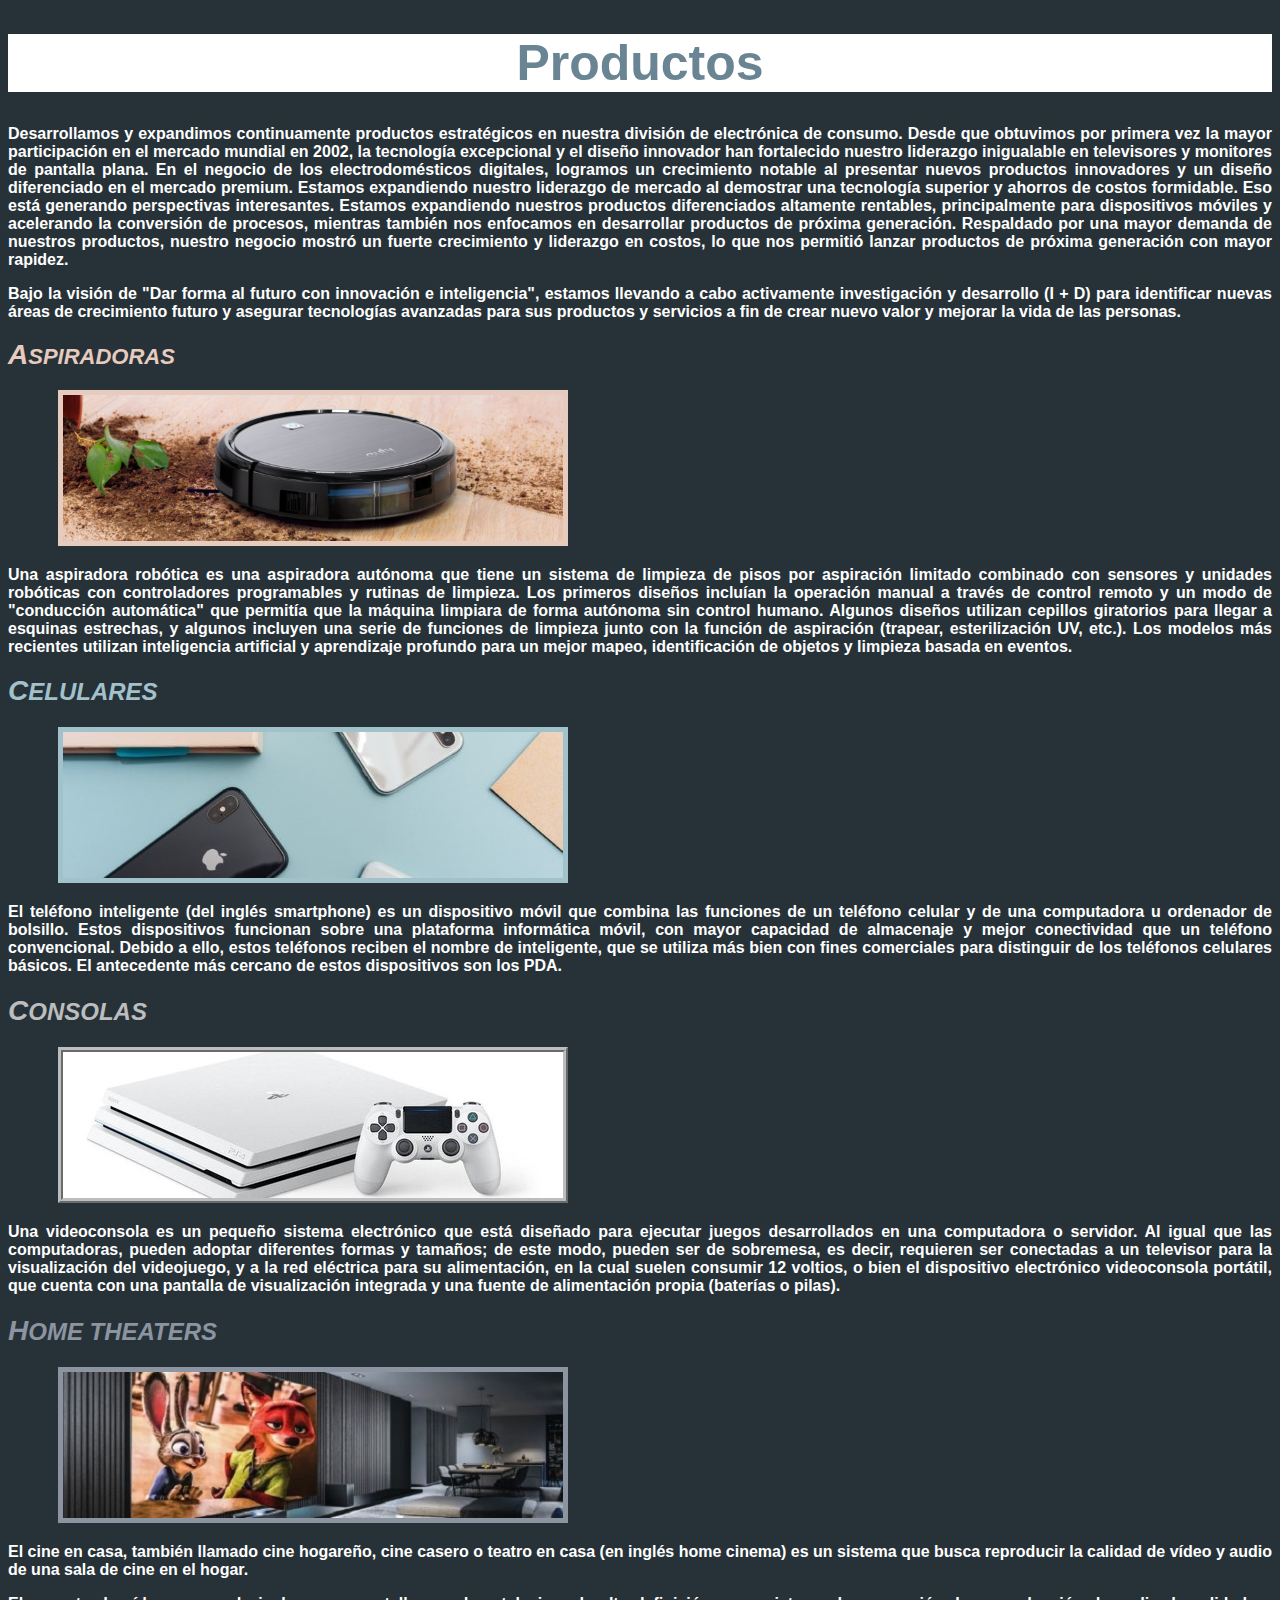
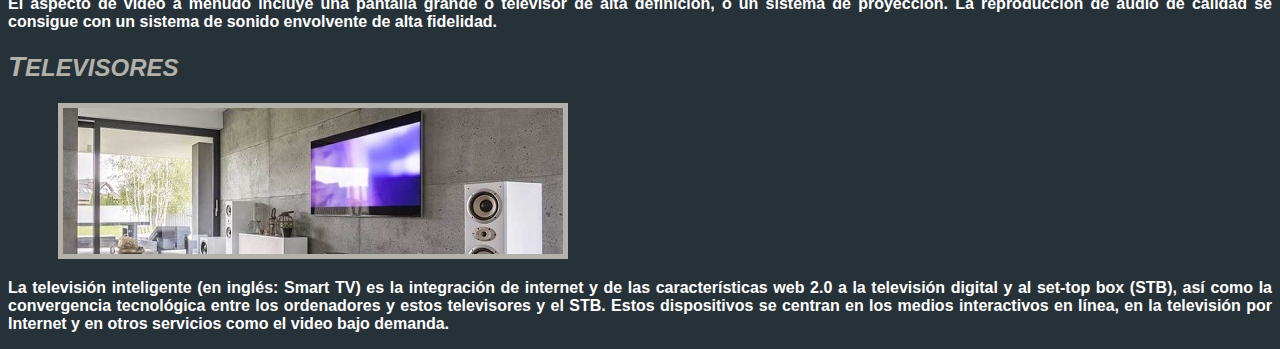
<file: 01-ejercicio-imagenes-productos/index.html>
<!DOCTYPE html>
<html lang="es">
<head>
    <meta charset="UTF-8">
    <meta http-equiv="X-UA-Compatible" content="IE=edge">
    <meta name="viewport" content="width=device-width, initial-scale=1.0">
    <link rel="stylesheet" href="css/estilos.css">
    <title>Productos</title>
</head>
<body>
      <h1>Productos</h1>
      <p>Desarrollamos y expandimos continuamente productos estratégicos en nuestra división de electrónica de consumo. Desde que
        obtuvimos por primera vez la mayor participación en el mercado mundial en 2002, la tecnología excepcional y el diseño
        innovador han fortalecido nuestro liderazgo inigualable en televisores y monitores de pantalla plana. En el negocio de
        los electrodomésticos digitales, logramos un crecimiento notable al presentar nuevos productos innovadores y un diseño
        diferenciado en el mercado premium. Estamos expandiendo nuestro liderazgo de mercado al demostrar una tecnología superior
        y ahorros de costos formidable. Eso está generando perspectivas interesantes. Estamos expandiendo nuestros productos
        diferenciados altamente rentables, principalmente para dispositivos móviles y acelerando la conversión de procesos,
        mientras también nos enfocamos en desarrollar productos de próxima generación. Respaldado por una mayor demanda de
        nuestros productos, nuestro negocio mostró un fuerte crecimiento y liderazgo en costos, lo que nos permitió lanzar
        productos de próxima generación con mayor rapidez. </p>

      <p>Bajo la visión de "Dar forma al futuro con innovación e inteligencia", estamos llevando a cabo activamente investigación
        y desarrollo (I + D) para identificar nuevas áreas de crecimiento futuro y asegurar tecnologías avanzadas para sus
        productos y servicios a fin de crear nuevo valor y mejorar la vida de las personas.</p>  
      
      <h2 class="aspiradoras"> <span>A</span>spiradoras</h2>

      <img class="img-aspiradoras" src="img/aspiradoras.png" alt="Imagen de una aspiradora">

      <p>Una aspiradora robótica es una aspiradora autónoma que tiene un sistema de limpieza de pisos por aspiración limitado
        combinado con sensores y unidades robóticas con controladores programables y rutinas de limpieza. Los primeros diseños
        incluían la operación manual a través de control remoto y un modo de "conducción automática" que permitía que la máquina
        limpiara de forma autónoma sin control humano. Algunos diseños utilizan cepillos giratorios para llegar a esquinas
        estrechas, y algunos incluyen una serie de funciones de limpieza junto con la función de aspiración (trapear,
        esterilización UV, etc.). Los modelos más recientes utilizan inteligencia artificial y aprendizaje profundo para un
        mejor mapeo, identificación de objetos y limpieza basada en eventos.</p>
      
      <h2 class="celulares"> <span>C</span>elulares</h2>

      <img class="img-celulares" src="img/celulares.jpg" alt="">

      <p>El teléfono inteligente (del inglés smartphone) es un dispositivo móvil que combina las funciones de un teléfono celular
        y de una computadora u ordenador de bolsillo. Estos dispositivos funcionan sobre una plataforma informática móvil, con
        mayor capacidad de almacenaje y mejor conectividad que un teléfono convencional. Debido a ello, estos teléfonos reciben
        el nombre de inteligente, que se utiliza más bien con fines comerciales para distinguir de los teléfonos celulares
        básicos. El antecedente más cercano de estos dispositivos son los PDA.</p>
        
      <h2 class="consolas"><span>C</span>onsolas</h2>

      <img class="img-consolas" src="img/consolas.jpg.jpg" alt="">
      
      <p>Una videoconsola es un pequeño sistema electrónico que está diseñado para ejecutar juegos desarrollados en una
        computadora o servidor. Al igual que las computadoras, pueden adoptar diferentes formas y tamaños; de este modo, pueden
        ser de sobremesa, es decir, requieren ser conectadas a un televisor para la visualización del videojuego, y a la red
        eléctrica para su alimentación, en la cual suelen consumir 12 voltios, o bien el dispositivo electrónico videoconsola
        portátil, que cuenta con una pantalla de visualización integrada y una fuente de alimentación propia (baterías o pilas).</p>

      <h2 class="home-theaters"><span>H</span>ome theaters</h2>

      <img class="img-home-theaters" src="img/home-theaters.jpg" alt="">

      <p>El cine en casa, también llamado cine hogareño, cine casero o teatro en casa (en inglés home cinema) es un sistema que
        busca reproducir la calidad de vídeo y audio de una sala de cine en el hogar.</p>
        
      <p>El aspecto de vídeo a menudo incluye una pantalla grande o televisor de alta definición, o un sistema de proyección.
        La reproducción de audio de calidad se consigue con un sistema de sonido envolvente de alta fidelidad.</p> 

      <h2 class="televisores"><span>T</span>elevisores</h2>
      
      <img class="img-televisores" src="img/televisores.jpeg" alt="">
       
      <p>La televisión inteligente (en inglés: Smart TV) es la integración de internet y de las características web 2.0 a la
        televisión digital y al set-top box (STB), así como la convergencia tecnológica entre los ordenadores y estos
        televisores y el STB. Estos dispositivos se centran en los medios interactivos en línea, en la televisión por Internet y
        en otros servicios como el video bajo demanda. </p>
       








</body>
</html>
</file>
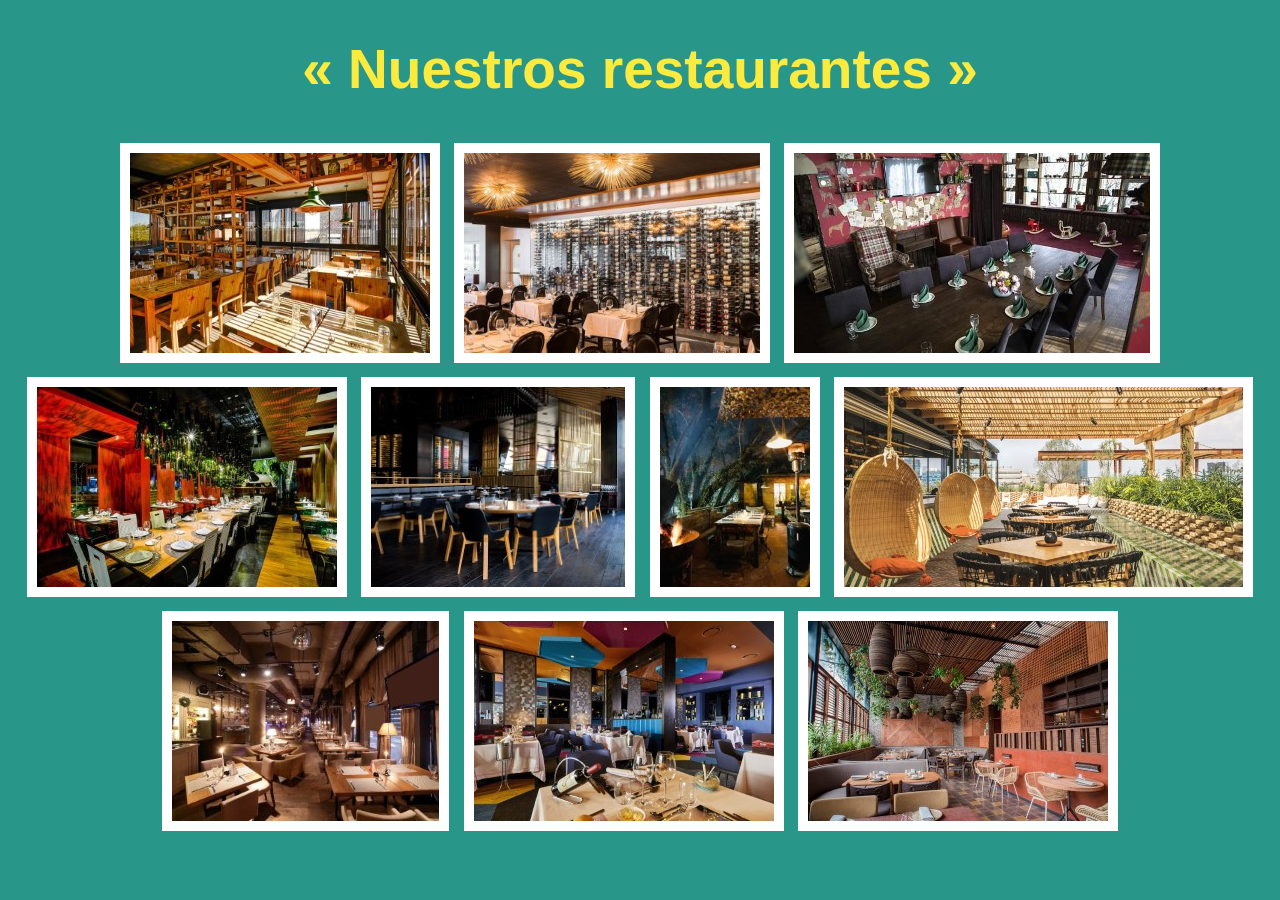
<file: 02-ejercicio-imagenes-restaurantes/index.html>
<!DOCTYPE html>
<html lang="es">
<head>
    <meta charset="UTF-8">
    <meta http-equiv="X-UA-Compatible" content="IE=edge">
    <meta name="viewport" content="width=device-width, initial-scale=1.0">
    <link rel="stylesheet" href="css/estilos.css">
    <title>Restaurantes</title>
</head>
<body>
       <h1>« Nuestros restaurantes »</h1>
       <div class="imagenes">
        <img src="img/barcelona.png" alt="">
        <img src="img/buenos-aires.jpg" alt="">
        <img src="img/madrid.jpg" alt="">
        <img src="img/miami.jpg" alt="">
        <img src="img/paris.jpg" alt="">
        <img src="img/pipa.jpg" alt="">
        <img src="img/rio-de-janeiro.jpg" alt="">
        <img src="img/roma.jpg" alt="">
        <img src="img/rosario.jpg" alt="">
        <img src="img/tokio.jpg" alt="">
       </div>
        

</body>
</html>
</file>
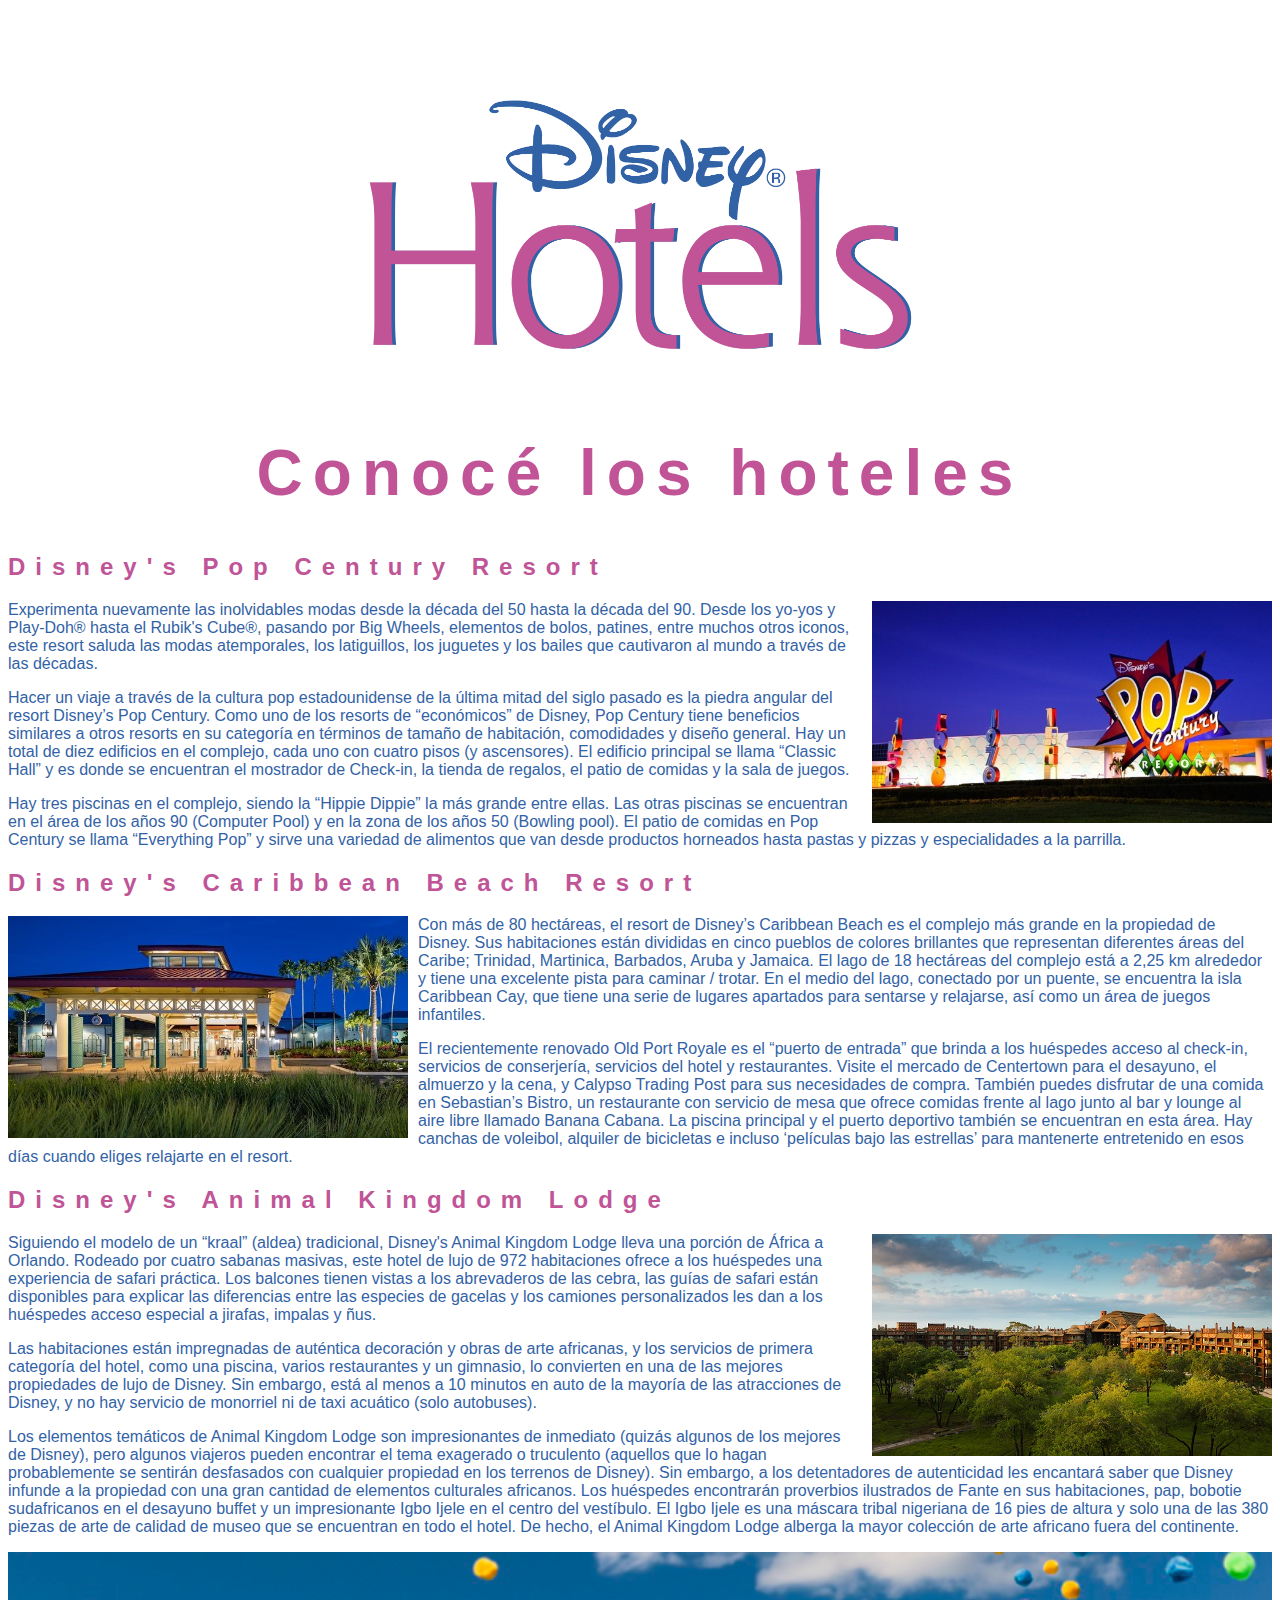
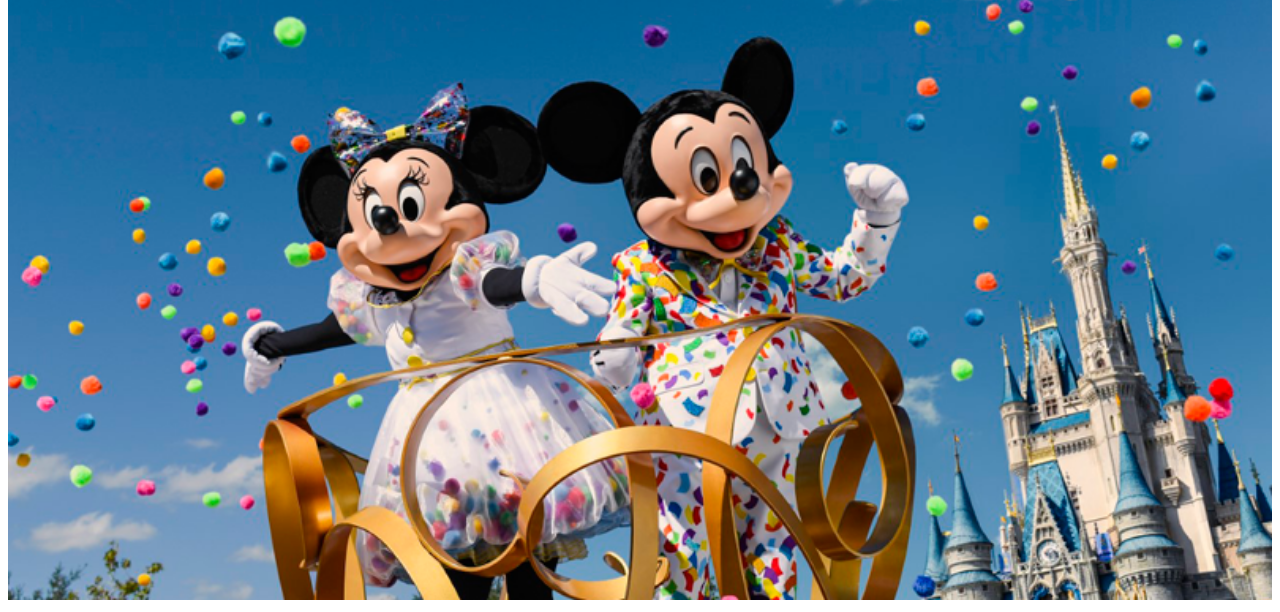
<file: 03-ejercicio-imagenes-hoteles/index.html>
<!DOCTYPE html>
<html lang="es">
<head>
    <meta charset="UTF-8">
    <meta http-equiv="X-UA-Compatible" content="IE=edge">
    <meta name="viewport" content="width=device-width, initial-scale=1.0">
    <link rel="stylesheet" href="css/estilos.css">
    <title>Hoteles</title>
</head>
<body> 
        <div class="block"><img  src="img/logo-disney-hotels.png" alt=""></div> 
      

      <h1>Conocé los hoteles</h1>

      <div class="pop">
        <h2>Disney's Pop Century Resort</h2>

        <img  src="img/hoteles/disneys-pop-century-resort.jpg" alt="">

        <p>Experimenta nuevamente las inolvidables modas desde la década del 50 hasta la década del 90. Desde los yo-yos y
          Play-Doh® hasta el Rubik's Cube®, pasando por Big Wheels, elementos de bolos, patines, entre muchos otros iconos,
          este resort saluda las modas atemporales, los latiguillos, los juguetes y los bailes que cautivaron al mundo a
          través de las décadas.</p>
  
        <p>Hacer un viaje a través de la cultura pop estadounidense de la última mitad del siglo pasado es la piedra angular del
          resort Disney’s Pop Century. Como uno de los resorts de “económicos” de Disney, Pop Century tiene beneficios similares a
          otros resorts en su categoría en términos de tamaño de habitación, comodidades y diseño general. Hay un total de diez
          edificios en el complejo, cada uno con cuatro pisos (y ascensores). El edificio principal se llama “Classic Hall” y es
          donde se encuentran el mostrador de Check-in, la tienda de regalos, el patio de comidas y la sala de juegos.</p>  
        
        <p>Hay tres piscinas en el complejo, siendo la “Hippie Dippie” la más grande entre ellas. Las otras piscinas se encuentran
          en el área de los años 90 (Computer Pool) y en la zona de los años 50 (Bowling pool). El patio de comidas en Pop
          Century se llama “Everything Pop” y sirve una variedad de alimentos que van desde productos horneados hasta pastas y
          pizzas y especialidades a la parrilla.</p> 
  
          
      </div>

      <div class="caribbean">
        <h2>Disney's Caribbean Beach Resort</h2>  

        <img  src="img/hoteles/disneys-caribbean-beach-resort.jpg" alt="">

        <p>Con más de 80 hectáreas, el resort de Disney’s Caribbean Beach es el complejo más grande en la propiedad de Disney. Sus
          habitaciones están divididas en cinco pueblos de colores brillantes que representan diferentes áreas del Caribe;
          Trinidad, Martinica, Barbados, Aruba y Jamaica. El lago de 18 hectáreas del complejo está a 2,25 km alrededor y tiene una
          excelente pista para caminar / trotar. En el medio del lago, conectado por un puente, se encuentra la isla Caribbean
          Cay, que tiene una serie de lugares apartados para sentarse y relajarse, así como un área de juegos infantiles.</p>
        
        <p>El recientemente renovado Old Port Royale es el “puerto de entrada” que brinda a los huéspedes acceso al check-in,
          servicios de conserjería, servicios del hotel y restaurantes. Visite el mercado de Centertown para el desayuno, el
          almuerzo y la cena, y Calypso Trading Post para sus necesidades de compra. También puedes disfrutar de una comida en
          Sebastian’s Bistro, un restaurante con servicio de mesa que ofrece comidas frente al lago junto al bar y lounge al aire
          libre llamado Banana Cabana. La piscina principal y el puerto deportivo también se encuentran en esta área. Hay canchas
          de voleibol, alquiler de bicicletas e incluso ‘películas bajo las estrellas’ para mantenerte entretenido en esos días
          cuando eliges relajarte en el resort.</p>
  
          
      </div>
      
      <div class="kingdom">
        <h2>Disney's Animal Kingdom Lodge</h2>

        <img  src="img/hoteles/disneys-animal-kingdom-lodge.jpg" alt="">

        <p>Siguiendo el modelo de un “kraal” (aldea) tradicional, Disney's Animal Kingdom Lodge lleva una porción de África a
          Orlando. Rodeado por cuatro sabanas masivas, este hotel de lujo de 972 habitaciones ofrece a los huéspedes una
          experiencia de safari práctica. Los balcones tienen vistas a los abrevaderos de las cebra, las guías de safari están
          disponibles para explicar las diferencias entre las especies de gacelas y los camiones personalizados les dan a los
          huéspedes acceso especial a jirafas, impalas y ñus.</p>
  
        <p>Las habitaciones están impregnadas de auténtica decoración y obras
          de arte africanas, y los servicios de primera categoría del hotel, como una piscina, varios restaurantes y un gimnasio,
          lo convierten en una de las mejores propiedades de lujo de Disney. Sin embargo, está al menos a 10 minutos en auto
          de la mayoría de las atracciones de Disney, y no hay servicio de monorriel ni de taxi acuático (solo autobuses).</p>
         
        <p>Los elementos temáticos de Animal Kingdom Lodge son impresionantes de inmediato (quizás algunos de los mejores de
          Disney), pero algunos viajeros pueden encontrar el tema exagerado o truculento (aquellos que lo hagan probablemente se
          sentirán desfasados con cualquier propiedad en los terrenos de Disney). Sin embargo, a los detentadores de autenticidad
          les encantará saber que Disney infunde a la propiedad con una gran cantidad de elementos culturales africanos. Los
          huéspedes encontrarán proverbios ilustrados de Fante en sus habitaciones, pap, bobotie sudafricanos en el desayuno
          buffet y un impresionante Igbo Ijele en el centro del vestíbulo. El Igbo Ijele es una máscara tribal nigeriana de 16
          pies de altura y solo una de las 380 piezas de arte de calidad de museo que se encuentran en todo el hotel. De hecho, el
          Animal Kingdom Lodge alberga la mayor colección de arte africano fuera del continente.</p>
  
          
  
      </div>
        
      <div class="mickey-minnie"><img  src="img/mickey-minnie.png" alt=""> </div>
     
     
        
</body>
</html>
</file>
<file: 01-ejercicio-imagenes-productos/css/estilos.css>
html{
    background-color: #273238;
}

body{
      font-family:'Lucida Sans Unicode', 'Lucida Grande', sans-serif; 
      font-weight: bold;
      text-align: justify;
      color: #ffffff;
}

h1{
    font-family: Impact, 'Charcoal', sans-serif;
    font-size: 50px;
    text-align: center;
    background-color:#ffffff;
    color: #698593;
}

span{
    font-size: 28px;
}

.aspiradoras{
    font-family:Arial, 'Gadget', sans-serif;
    text-transform: uppercase;
    font-size: 22px;
    font-weight:900;
    font-style:italic;
    color: #e6cbbf;        
}

.img-aspiradoras{
    margin-left:50px;
    border:5px solid;
    border-color: #e6cbbf;
}

.celulares{
    font-family:Arial, 'Gadget', sans-serif;
    text-transform: uppercase;
    font-weight: 900;
    font-style: italic;
    color:#a1c1cb;        
}

.img-celulares{
    margin-left:50px;
    border:5px solid;
    border-color:#a1c1cb;
}

.consolas{
    font-family:Arial, 'Gadget', sans-serif;
    text-transform: uppercase;
    font-weight: 900;
    font-style: italic;
    color: #bcbdbf;        
}

.img-consolas{
    margin-left:50px;
    border:5px ridge ;
    border-color:#bcbdbf;
}

.home-theaters{
    font-family:Arial, 'Gadget', sans-serif;
    text-transform: uppercase;
    font-weight: 900;
    font-style: italic;
    color: #8d94a1;        
}

.img-home-theaters{
    margin-left:50px;
    border:5px solid;
    width:500px;
    height:146px;
    border-color: #8d94a1;
}

.televisores{
    font-family:Arial,'Gadget', sans-serif;
    text-transform: uppercase;
    font-weight: 900;
    font-style: italic;
    color: #b2b2aa;        
}

.img-televisores{
    margin-left:50px;
    border:5px solid;
    border-color: #b2b2aa;
}
</file>
<file: 02-ejercicio-imagenes-restaurantes/css/estilos.css>
html{
    background-color:#289688 ;
}

body{
    font-family: 'Franklin Gothic Medium', 'Arial Narrow', Arial, sans-serif;
}

h1{
    text-align: center;
    color: #fcea3e;
    font-size: 55px;
}

img{
    border: 10px solid;
    border-color: #ffffff;
    margin: 5px;
}
.imagenes{
    display: inline-block;
    text-align: center;
}
</file>
<file: 03-ejercicio-imagenes-hoteles/css/estilos.css>
html{
    font-family: 'Lucida Sans', 'Lucida Sans Regular', 'Lucida Grande', 'Lucida Sans Unicode', Geneva, Verdana, sans-serif;
}

body{
    color: #3262A6;
}

h1{
    text-align: center;
    color: #C05497;
    letter-spacing: 10px;
    font-size: 4rem;
    
}

h2{
    color: #C05497;
    letter-spacing: 10px;
}

.block{
    
   text-align: center;
   
}

img{
    width: 615px;
    height: 381px;
    
}

.pop img{
    float: right;
    width: 400px;
    height: 222px;
    margin-left: 10px;
    
}



.caribbean img{
    float: left;
    width: 400px;
    height: 222px;
    margin-right: 10px;
}




.kingdom img{
    float: right;
    width: 400px;
    height: 222px;
    margin-left: 10px;
}


.mickey-minnie img{
    
    text-align: center;
    width: 100%;
    height: 100%;
}
</file>
